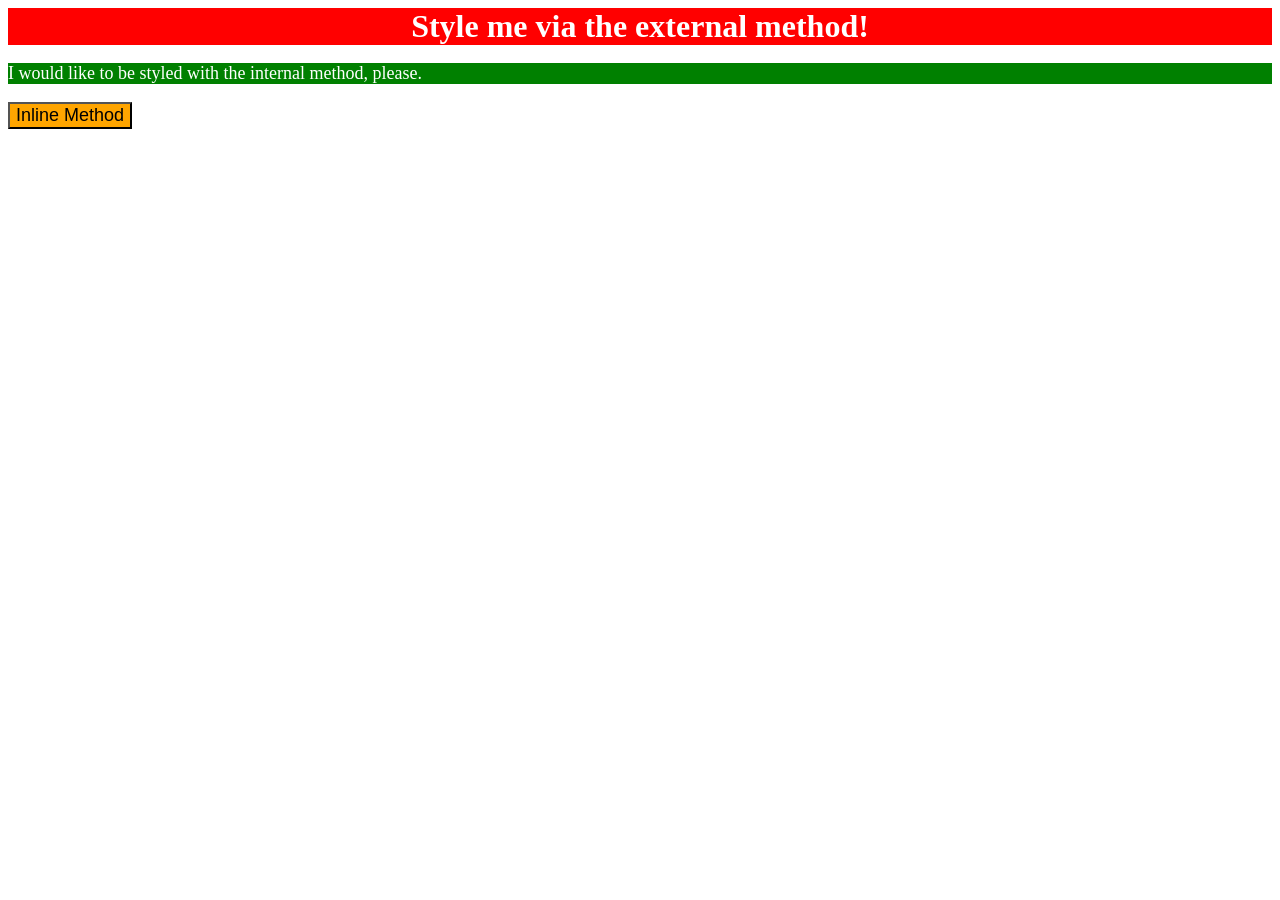
<file: foundations/01-css-methods/index.html>
<!DOCTYPE html>
<html lang="en">
  <head>
    <link rel="stylesheet" href="styles.css">
    <meta charset="UTF-8">
    <meta http-equiv="X-UA-Compatible" content="IE=edge">
    <meta name="viewport" content="width=device-width, initial-scale=1.0">
    <title>Methods for Adding CSS</title>

    <style>
      p {
        background-color: green;
        color: white;
        font-size: 18px;
      }
    </style>
  </head>
  <body>
    <div>Style me via the external method!</div>
    <p>I would like to be styled with the internal method, please.</p>
    <button style="background-color: orange; font-size: 18px">Inline Method</button>
  </body>
</html>
</file>
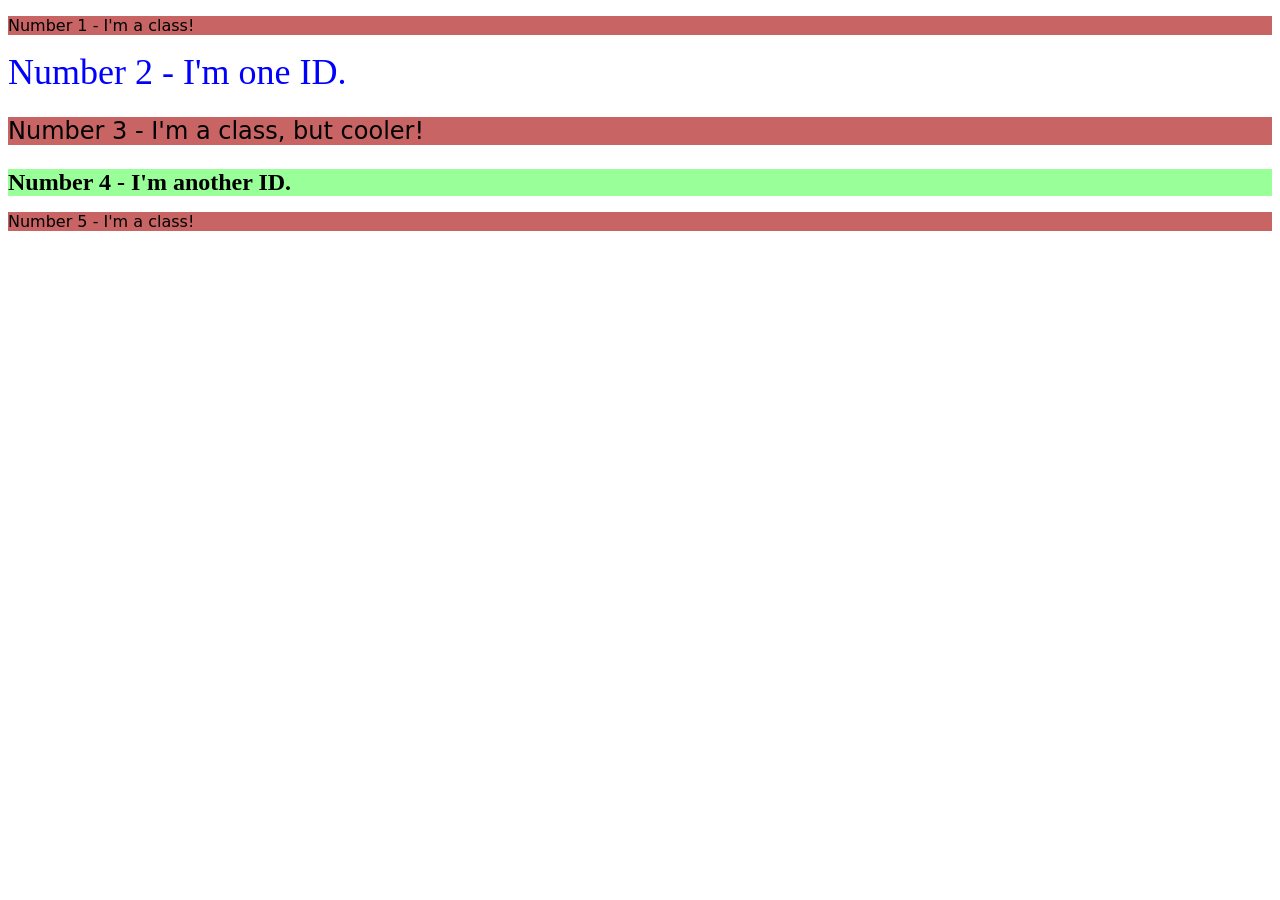
<file: foundations/02-class-id-selectors/index.html>
<!DOCTYPE html>
<html lang="en">
  <head>
    <meta charset="UTF-8">
    <meta http-equiv="X-UA-Compatible" content="IE=edge">
    <meta name="viewport" content="width=device-width, initial-scale=1.0">
    <title>Class and ID Selectors</title>
    <link rel="stylesheet" href="style.css">
  </head>
  <body>
    <p class="odd">Number 1 - I'm a class!</p>
    <div id="second">Number 2 - I'm one ID.</div>
    <p class="odd twentyfour">Number 3 - I'm a class, but cooler!</p>
    <div class="twentyfour" id="fourth">Number 4 - I'm another ID.</div>
    <p class="odd">Number 5 - I'm a class!</p>
  </body>
</html>
</file>
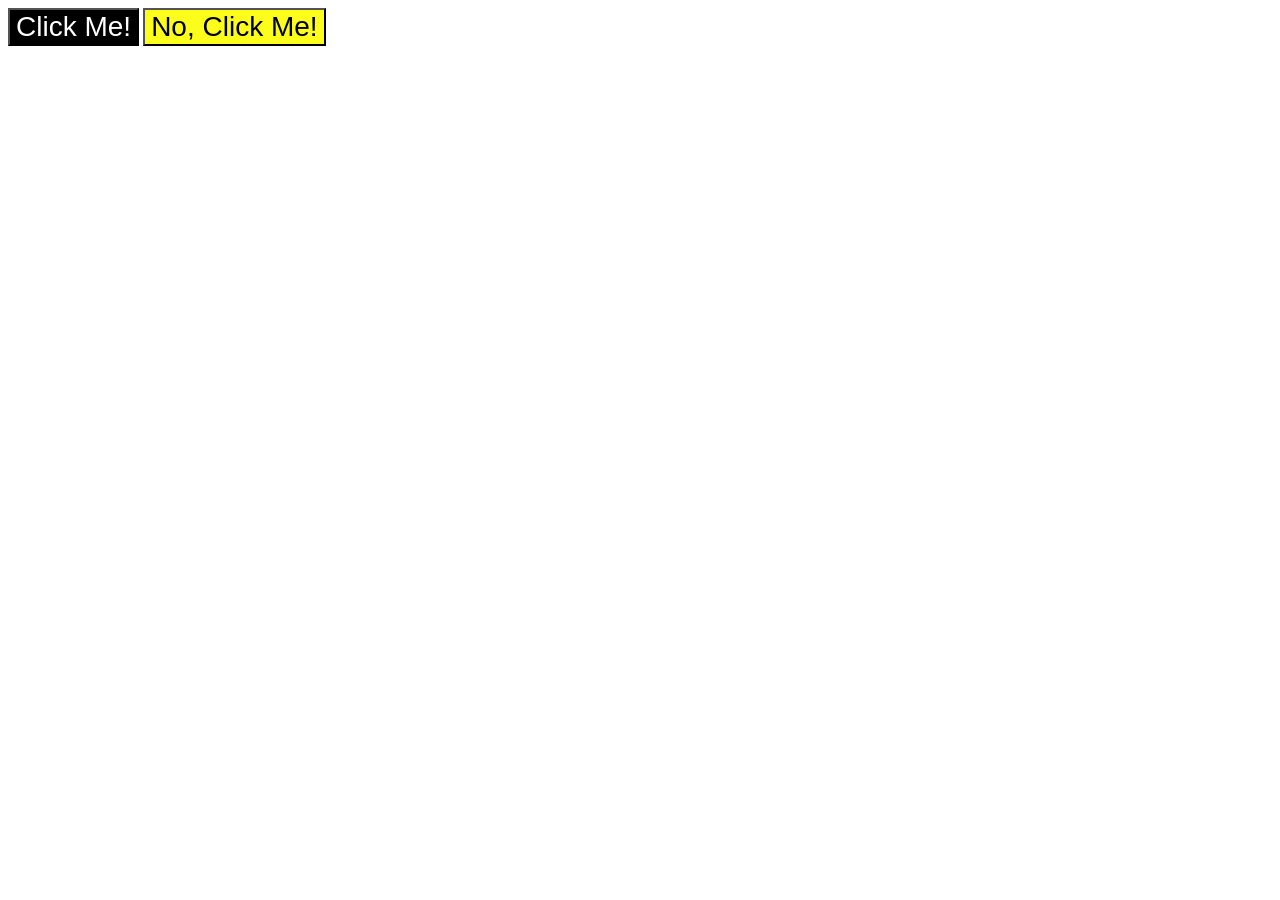
<file: foundations/03-grouping-selectors/index.html>
<!DOCTYPE html>
<html lang="en">
  <head>
    <meta charset="UTF-8">
    <meta http-equiv="X-UA-Compatible" content="IE=edge">
    <meta name="viewport" content="width=device-width, initial-scale=1.0">
    <title>Grouping Selectors</title>
    <link rel="stylesheet" href="style.css">
  </head>
  <body>
    <button class="left-button">Click Me!</button>
    <button class="right-button">No, Click Me!</button>
  </body>
</html>
</file>
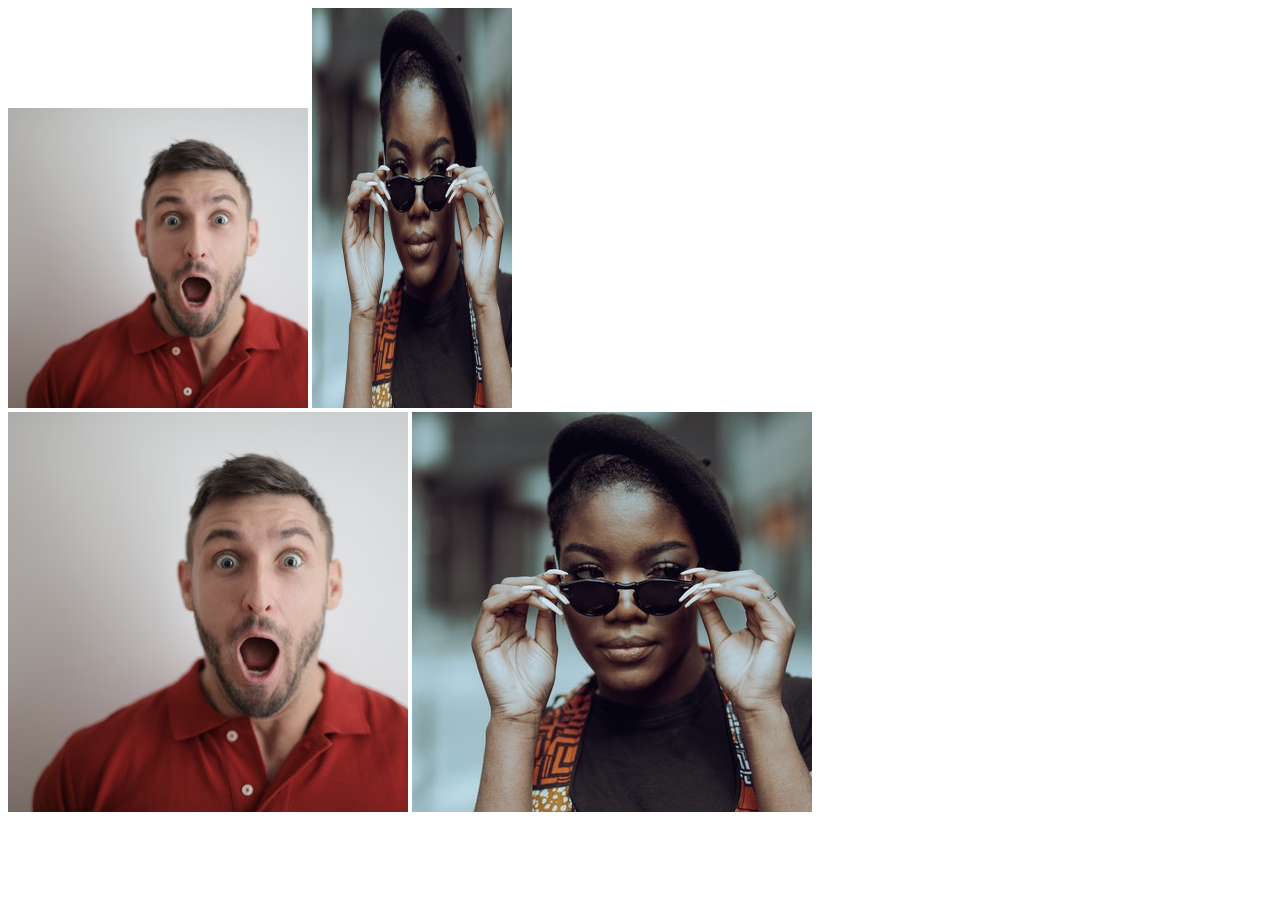
<file: foundations/04-chaining-selectors/index.html>
<!DOCTYPE html>
<html lang="en">
  <head>
    <meta charset="UTF-8">
    <meta http-equiv="X-UA-Compatible" content="IE=edge">
    <meta name="viewport" content="width=device-width, initial-scale=1.0">
    <title>Chaining Selectors</title>
    <link rel="stylesheet" href="style.css">
  </head>
  <body>
    <!-- Check image source path. Review Foundations lesson - Links and Images -->
    <!-- Use the classes BELOW this line -->
    <div>
      <img class="avatar proportioned" src="./images/pexels-andrea-piacquadio-3777931.jpg" alt="Woman with glasses">
      <img class="avatar distorted" src="./images/pexels-katho-mutodo-8434791.jpg" alt="Man with surprised expression">
    </div>
    <!-- Use the classes ABOVE this line -->
    <div>
      <img class="original proportioned" src="./images/pexels-andrea-piacquadio-3777931.jpg" alt="Woman with glasses">
      <img class="original distorted" src="./images/pexels-katho-mutodo-8434791.jpg" alt="Man with surprised expression">
    </div>
  </body>
</html>
</file>
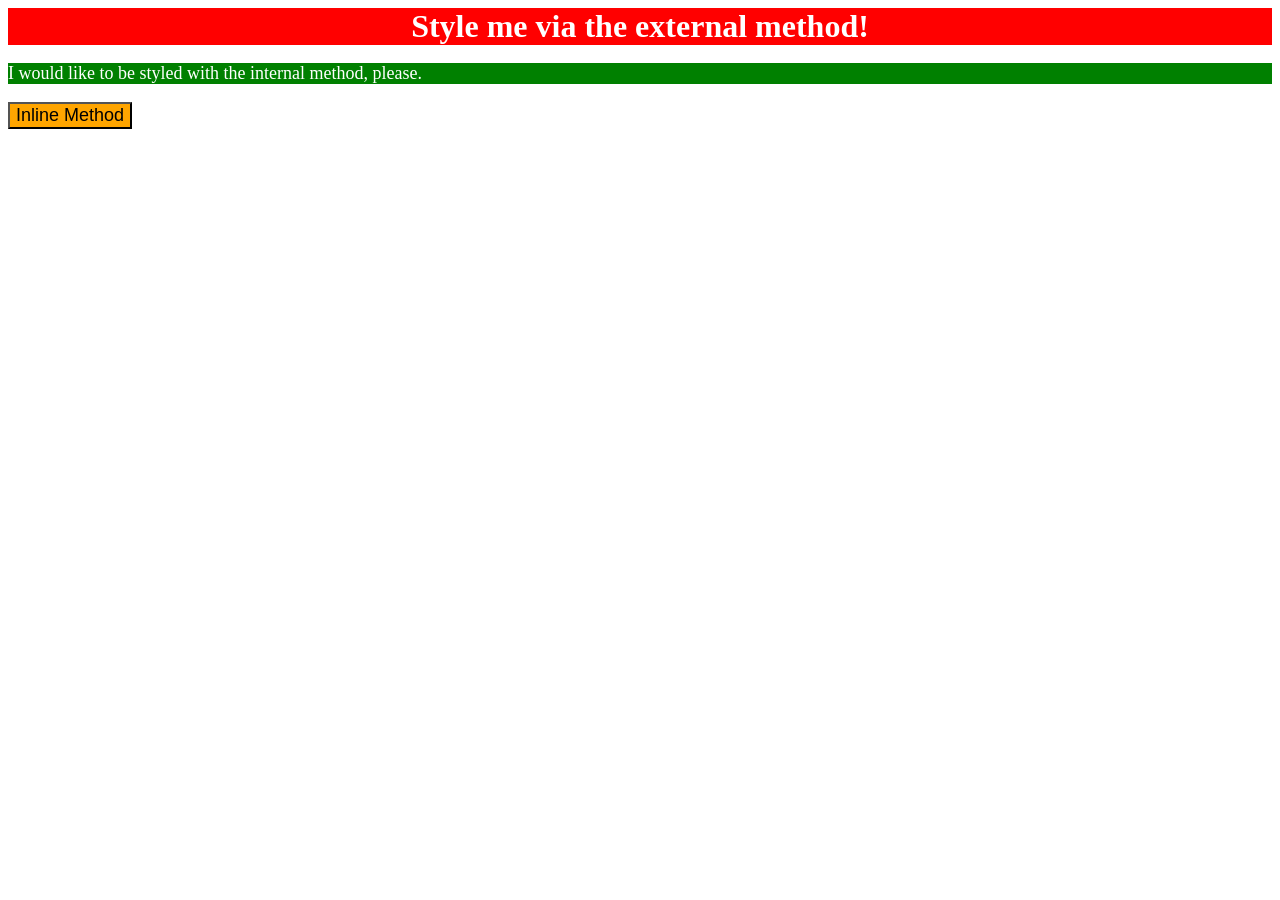
<file: foundations/intro-to-css/01-css-methods/index.html>
<!DOCTYPE html>
<html lang="en">
  <head>
    <meta charset="UTF-8">
    <meta http-equiv="X-UA-Compatible" content="IE=edge">
    <meta name="viewport" content="width=device-width, initial-scale=1.0">
    <link rel="stylesheet" href="./style.css">
    <style>
      p {
        background-color: green;
        color: white;
        font-size: 18px;
      }
    </style>
    <title>Methods for Adding CSS</title>
  </head>
  <body>
    <div>Style me via the external method!</div>
    <p>I would like to be styled with the internal method, please.</p>
    <button style="background-color: orange; font-size: 18px;">Inline Method</button>
  </body>
</html>
</file>
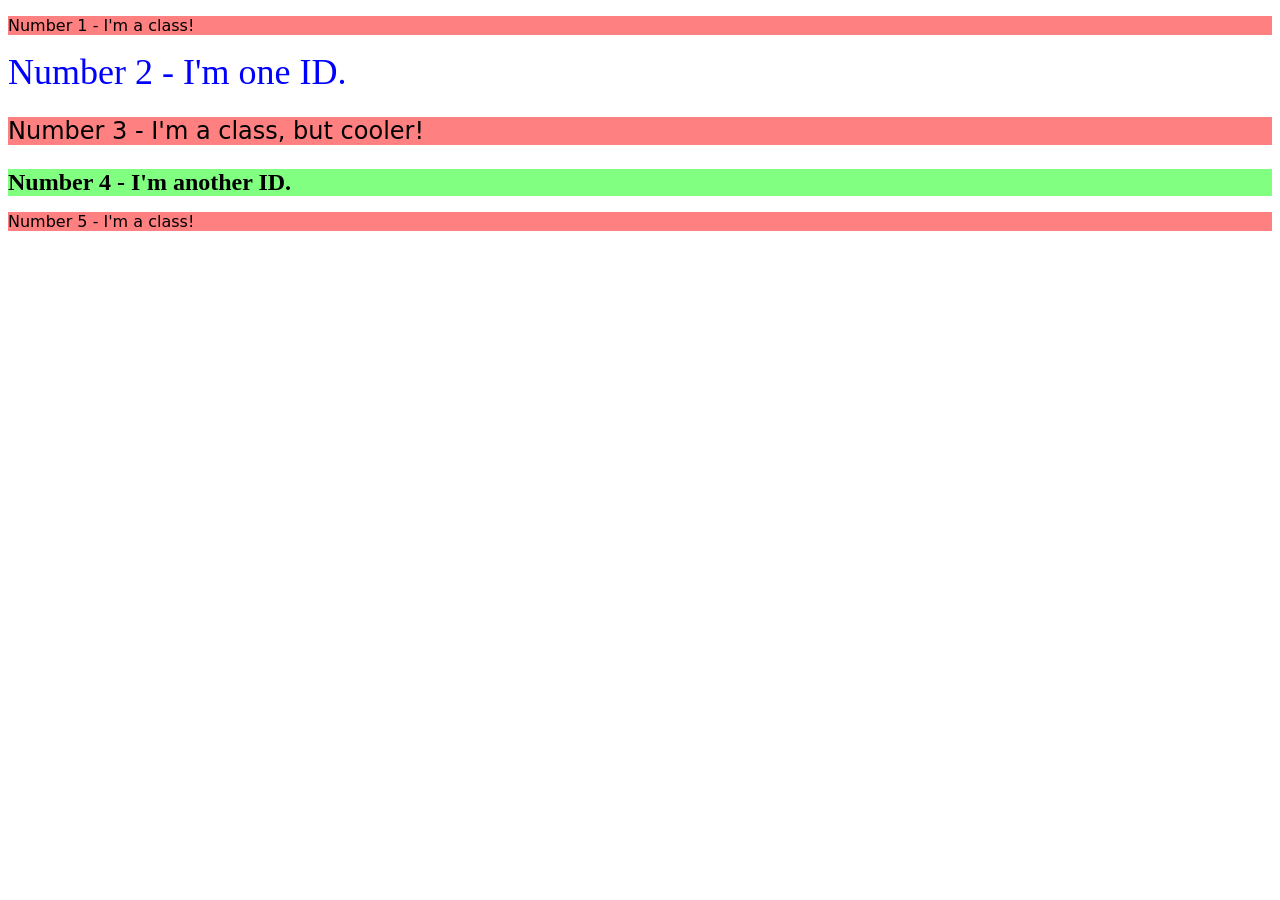
<file: foundations/intro-to-css/02-class-id-selectors/index.html>
<!DOCTYPE html>
<html lang="en">
  <head>
    <meta charset="UTF-8">
    <meta http-equiv="X-UA-Compatible" content="IE=edge">
    <meta name="viewport" content="width=device-width, initial-scale=1.0">
    <title>Class and ID Selectors</title>
    <link rel="stylesheet" href="style.css">
  </head>
  <body>
    <p class="odd">Number 1 - I'm a class!</p>
    <div id="second">Number 2 - I'm one ID.</div>
    <p class="odd three_four" >Number 3 - I'm a class, but cooler!</p>
    <div class="three_four" id="four">Number 4 - I'm another ID.</div>
    <p class="odd">Number 5 - I'm a class!</p>
  </body>
</html>
</file>
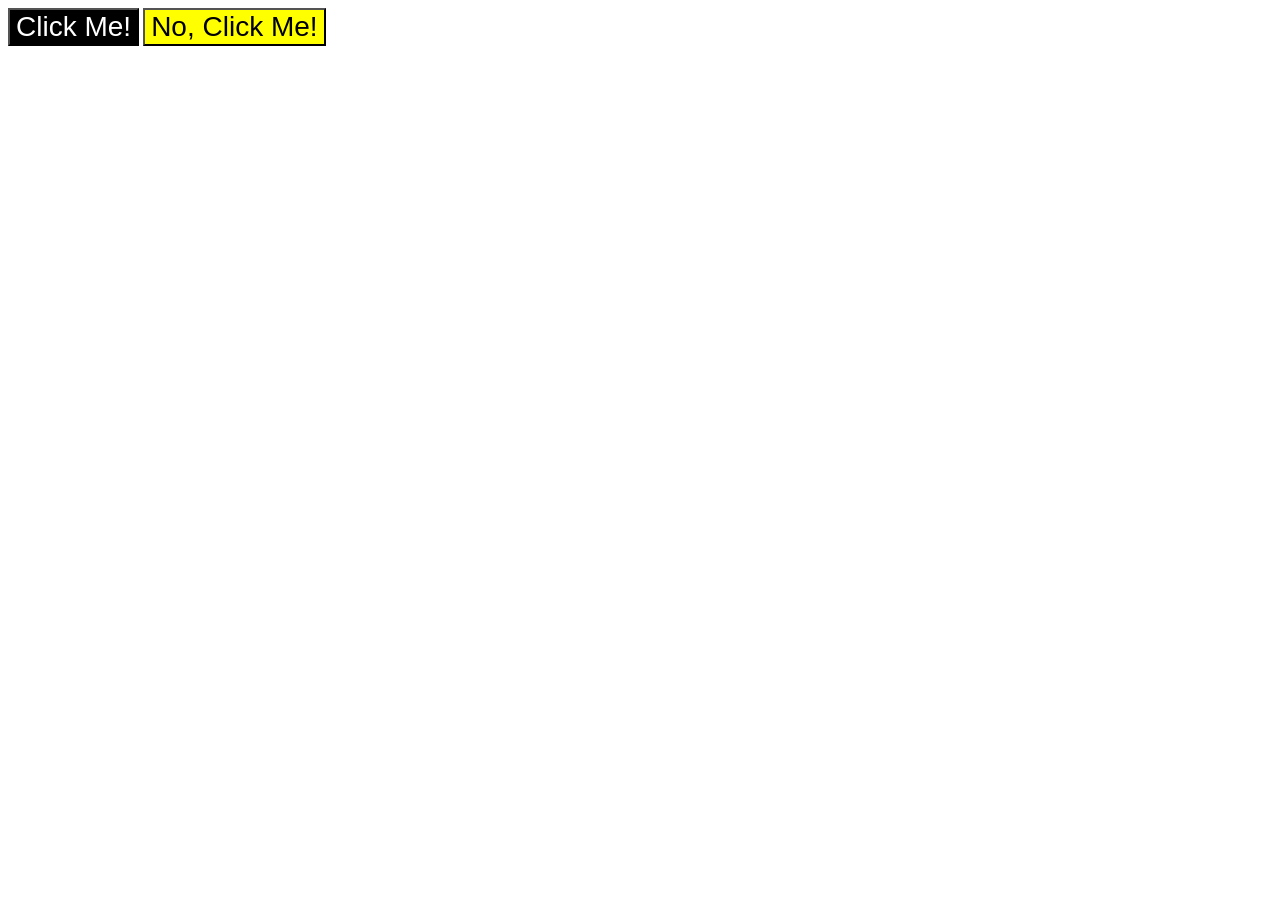
<file: foundations/intro-to-css/03-grouping-selectors/index.html>
<!DOCTYPE html>
<html lang="en">
  <head>
    <meta charset="UTF-8">
    <meta http-equiv="X-UA-Compatible" content="IE=edge">
    <meta name="viewport" content="width=device-width, initial-scale=1.0">
    <title>Grouping Selectors</title>
    <link rel="stylesheet" href="style.css">
  </head>
  <body>
    <button class="left">Click Me!</button>
    <button class="right">No, Click Me!</button>
  </body>
</html>
</file>
<file: foundations/01-css-methods/styles.css>
div {
    background-color: red;
    color: white;
    font-size: 32px;
    text-align: center;
    font-weight: bold;
}
</file>
<file: foundations/02-class-id-selectors/style.css>
.odd {
    background-color: rgb(200, 100, 100);
    font-family: "Verdana", "DejaVu Sans", "sans-serif"; 
}

#second {
    color: rgba(0,0,255, 1);
    font-size: 36px;
}

.twentyfour {
    font-size: 24px;
}

#fourth {
    font-weight: bold;
    background-color: #99ff99;
}
</file>
<file: foundations/03-grouping-selectors/style.css>
.left-button {
    background-color: #000000;
    color: #ffffff;
}

.right-button {
    background-color: rgb(253, 253, 28);
}

.left-button, .right-button {
    font-size: 28px;
    font-family: Helvetica, "Times New Roman", sans-serif;
}
</file>
<file: foundations/04-chaining-selectors/style.css>
.avatar.proportioned {
    width: 300px;
    height: auto;
}

.avatar.distorted {
    width: 200px;
    height: 400px;
}
</file>
<file: foundations/intro-to-css/01-css-methods/style.css>
div {
    background-color: red;
    color: white;
    font-size: 32px;
    text-align: center;
    font-weight: bold;
}
</file>
<file: foundations/intro-to-css/02-class-id-selectors/style.css>
.odd {
    background-color: #ff8080;
    font-family: Verdana, "DejaVu Sans", sans-serif;
}

#second {
    color: rgb(0, 0, 255);
    font-size: 36px;
}

.three_four {
    font-size: 24px;
}

#four {
    background-color: #80ff80;
    font-weight: bold;
}
</file>
<file: foundations/intro-to-css/03-grouping-selectors/style.css>
.left,
.right {
    font-size: 28px;
    font-family: Helvetica, "Times New Roman", sans-serif;
}

.left {
    background-color: #000000;
    color: white;
}

.right {
    background-color: yellow;
}
</file>
